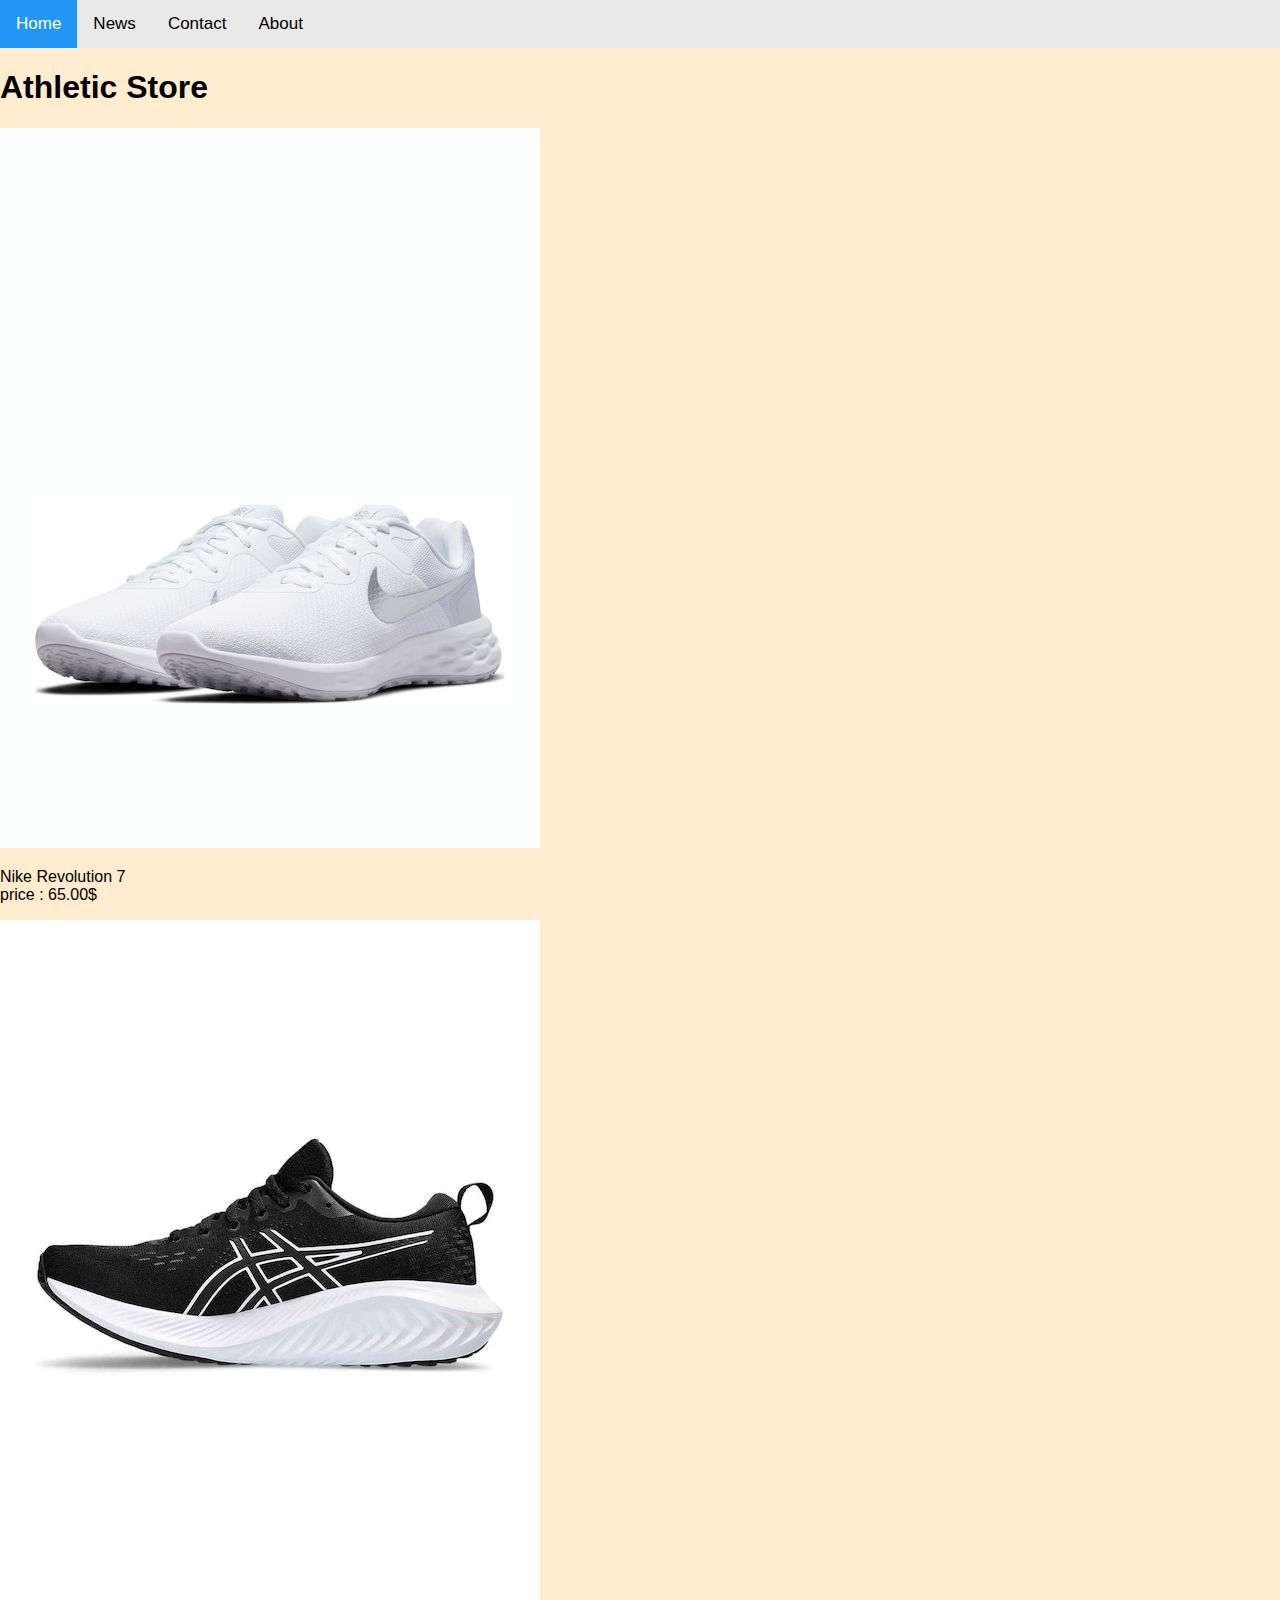
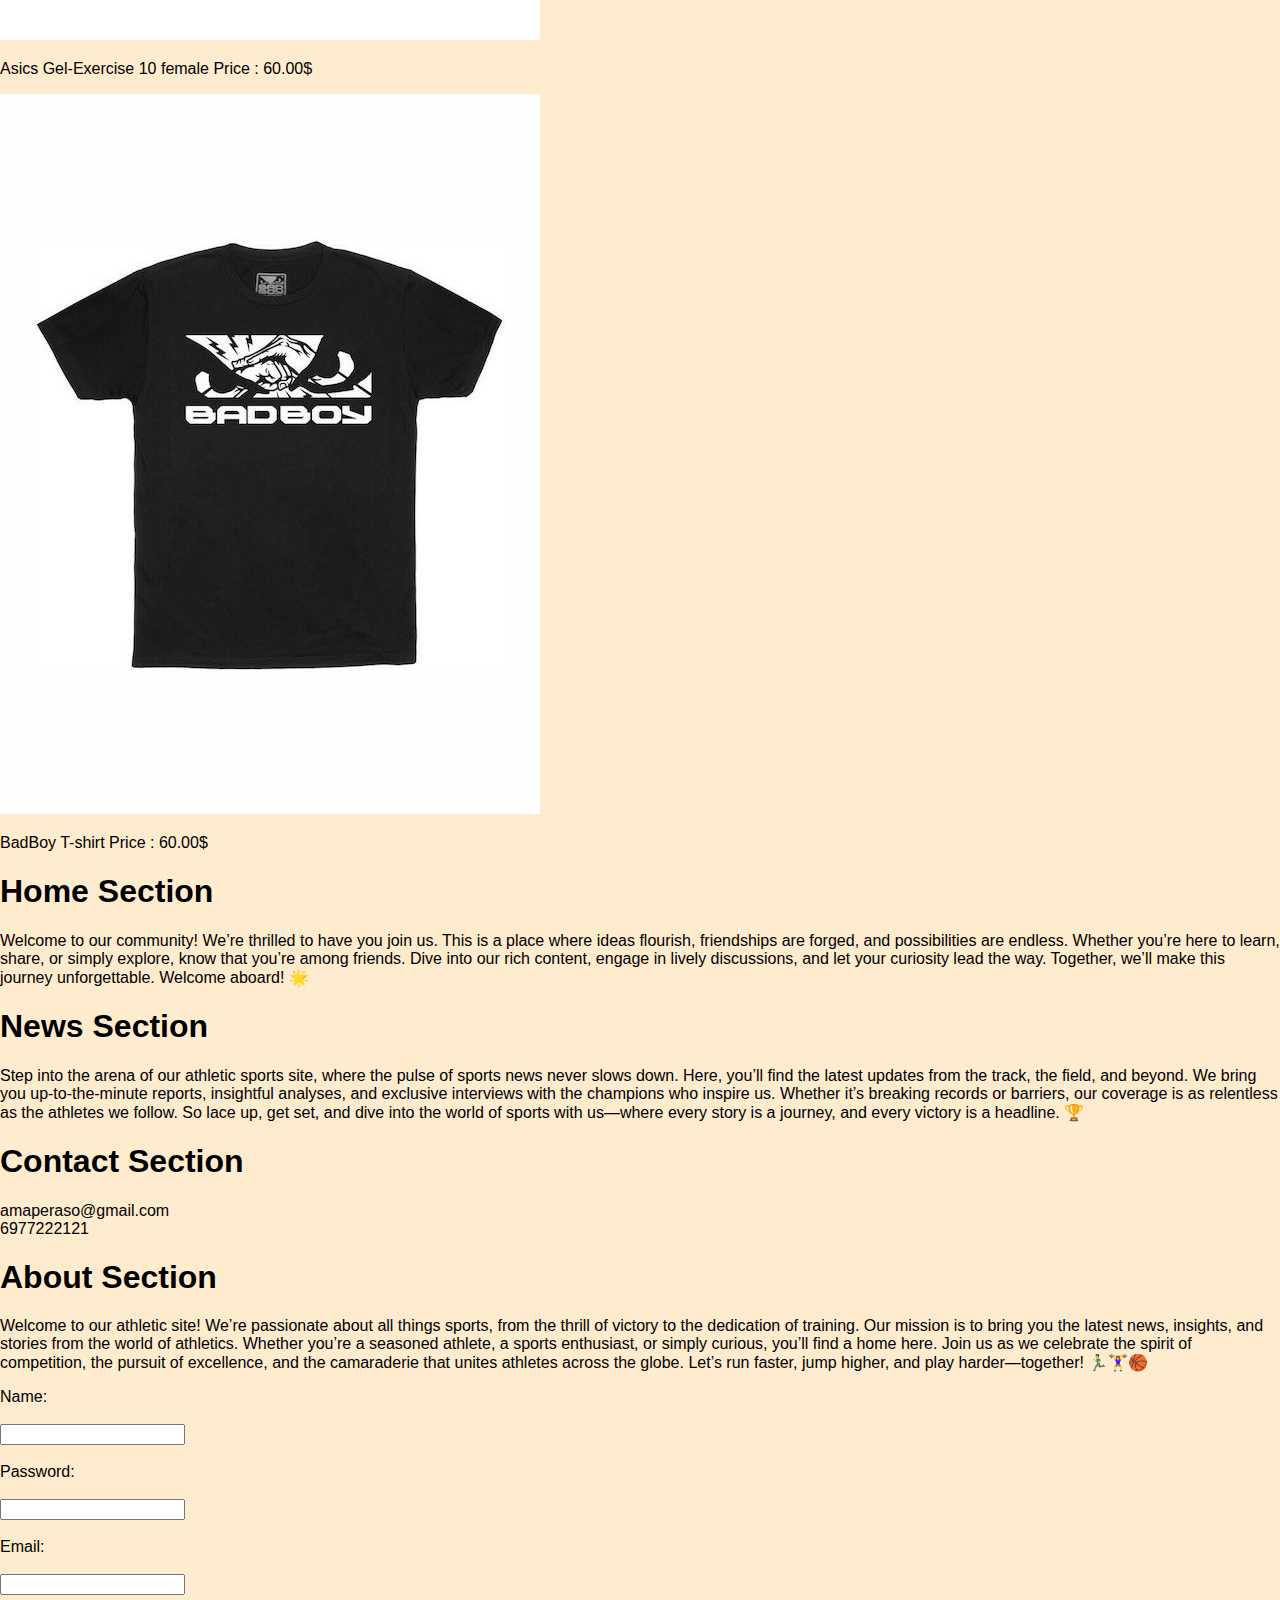
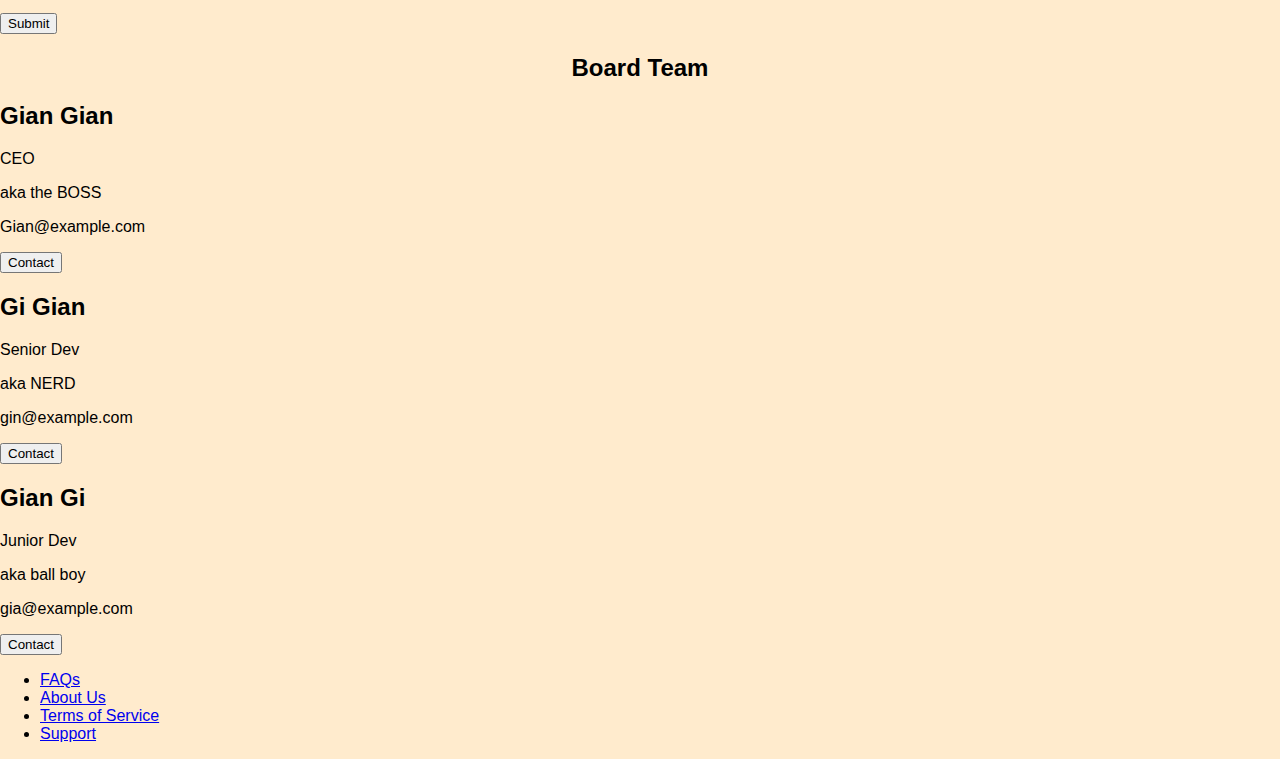
<file: index.html>
<!DOCTYPE html>
<html lang="en">

<head>
   <link rel="stylesheet" type="text/css" href="copilot 2.css">
  <link rel="stylesheet" type="text/css" href="copilot 3.css">
  <meta charset="UTF-8">
  <meta http-equiv="X-UA-Compatible" content="IE=edge">
  <meta name="viewport" content="width=device-width, initial-scale=1.0">
  <title>Athletic Store</title>
  

</head>

<body style="background-color: blanchedalmond;">
    <div class="topnav">
        <a class="active" href="#home">Home</a>
        <a href="#news">News</a>
        <a href="#contact">Contact</a>
        <a href="#about">About</a>
    </div>
  <div class="top_nav_bar">
    <ul class="active">
      
    </ul>
  </div>


  <h1>Athletic Store</h1>

  <img src="2021.jpeg" alt="my profile">

  <p> Nike Revolution 7 <br>
      price : 65.00$
  </p>

  <img src="2023.jpeg" alt="my profile">

  <p>Asics Gel-Exercise 10 female
     Price : 60.00$
    
  </p>

  <img src="bad_boy.jpeg" alt="my profile">
  <p>BadBoy T-shirt 
    Price : 60.00$
   
 </p>

  
    
  



  <div id="home">
    <h1>Home Section</h1>

    <p>
        Welcome to our community! We’re thrilled to have you join us. This is a place where ideas flourish, friendships are forged, and possibilities are endless.
        Whether you’re here to learn, share, or simply explore, know that you’re among friends. Dive into our rich content, engage in lively discussions,
        and let your curiosity lead the way. Together,
        we’ll make this journey unforgettable. Welcome aboard! 🌟
    </p>



    <div class="spaces"></div>
  </div>

  <div id="news">
    <h1>News Section</h1>


    <p>
        Step into the arena of our athletic sports site, where the pulse of sports news never slows down. Here, you’ll find the latest updates from the track, the field, and beyond. 
        We bring you up-to-the-minute reports, insightful analyses, and exclusive interviews with the champions who inspire us. Whether it’s breaking records or barriers, our coverage is
         as relentless as the athletes we follow. So lace up, get set, 
        and dive into the world of sports with us—where every story is a journey, and every victory is a headline. 🏆
    </p>



    <div class="spaces"></div>
  </div>

  <div id="contact">
    <h1>Contact Section</h1>


    <p> amaperaso@gmail.com  <br>
        6977222121 
    </p>





    <div class="spaces"></div>
  </div>

  <div id="about">
    <h1>About Section</h1>

    <p>
        Welcome to our athletic site! We’re passionate about all things sports, from the thrill of victory to the dedication of training. Our mission is to bring you the latest news, 
        insights, and stories from the world of athletics. Whether you’re a seasoned athlete, a sports enthusiast, or simply curious, you’ll find a home here. Join us as we celebrate the spirit of competition,
         the pursuit of excellence, and the camaraderie that unites athletes across the globe.
         Let’s run faster, jump higher, and play harder—together! 🏃‍♂️🏋️‍♀️🏀
    </p>



    <div class="spaces"></div>
    <div class="form">
      <form action="/action_page.php">
        <label for="fname">Name:</label><br><br>
        <input type="text" id="fname" name="fname"><br><br>
        <label for="lname">Password:</label><br><br>
        <input type="password" id="lname" name="lname"><br><br>
        <label for="lname">Email:</label><br><br>
        <input type="email" id="lname" name="lname"><br><br>
        <input type="submit" value="Submit">
      </form>
    </div>

    <div class="spaces"></div>

  </div>

  <h2 style="text-align:center">Board Team</h2>
  <div class="row">
    <div class="column">
      <div class="card">
        <div class="container">
          <h2 class="header-card">Gian Gian</h2>
          <p class="title-card">CEO</p>
          <p class="body-card">aka the BOSS</p>
          <p class="email-card">Gian@example.com</p>
          <button class="button">Contact</button>
        </div>
      </div>
    </div>

    <div class="column">
      <div class="card">
        <div class="center">
          <h2 class="header-card">Gi Gian</h2>
          <p class="title-card">Senior Dev</p>
          <p class="body-card">aka NERD </p>
          <p class="email-card">gin@example.com</p>
          <button class="button">Contact</button>
        </div>
      </div>
    </div>

    <div class="column">
      <div class="card">
        <div class="container">
          <h2 class="header-card">Gian Gi</h2>
          <p class="title-card">Junior Dev </p>
          <p class="body-card">aka ball boy</p>
          <p class="email-card">gia@example.com</p>
          <button class="button">Contact</button>
        </div>
      </div>
    </div>
  </div>
  <div class="bottom_nav_bar">
    <ul>
      <li><a href="#FAQs">FAQs</a></li>
      <li><a href="#About Us">About Us</a></li>
      <li><a href="#Terms of Service">Terms of Service</a></li>
      <li><a href="#Support">Support</a></li>
    </ul>
  </div>

</body>

</html>
</file>
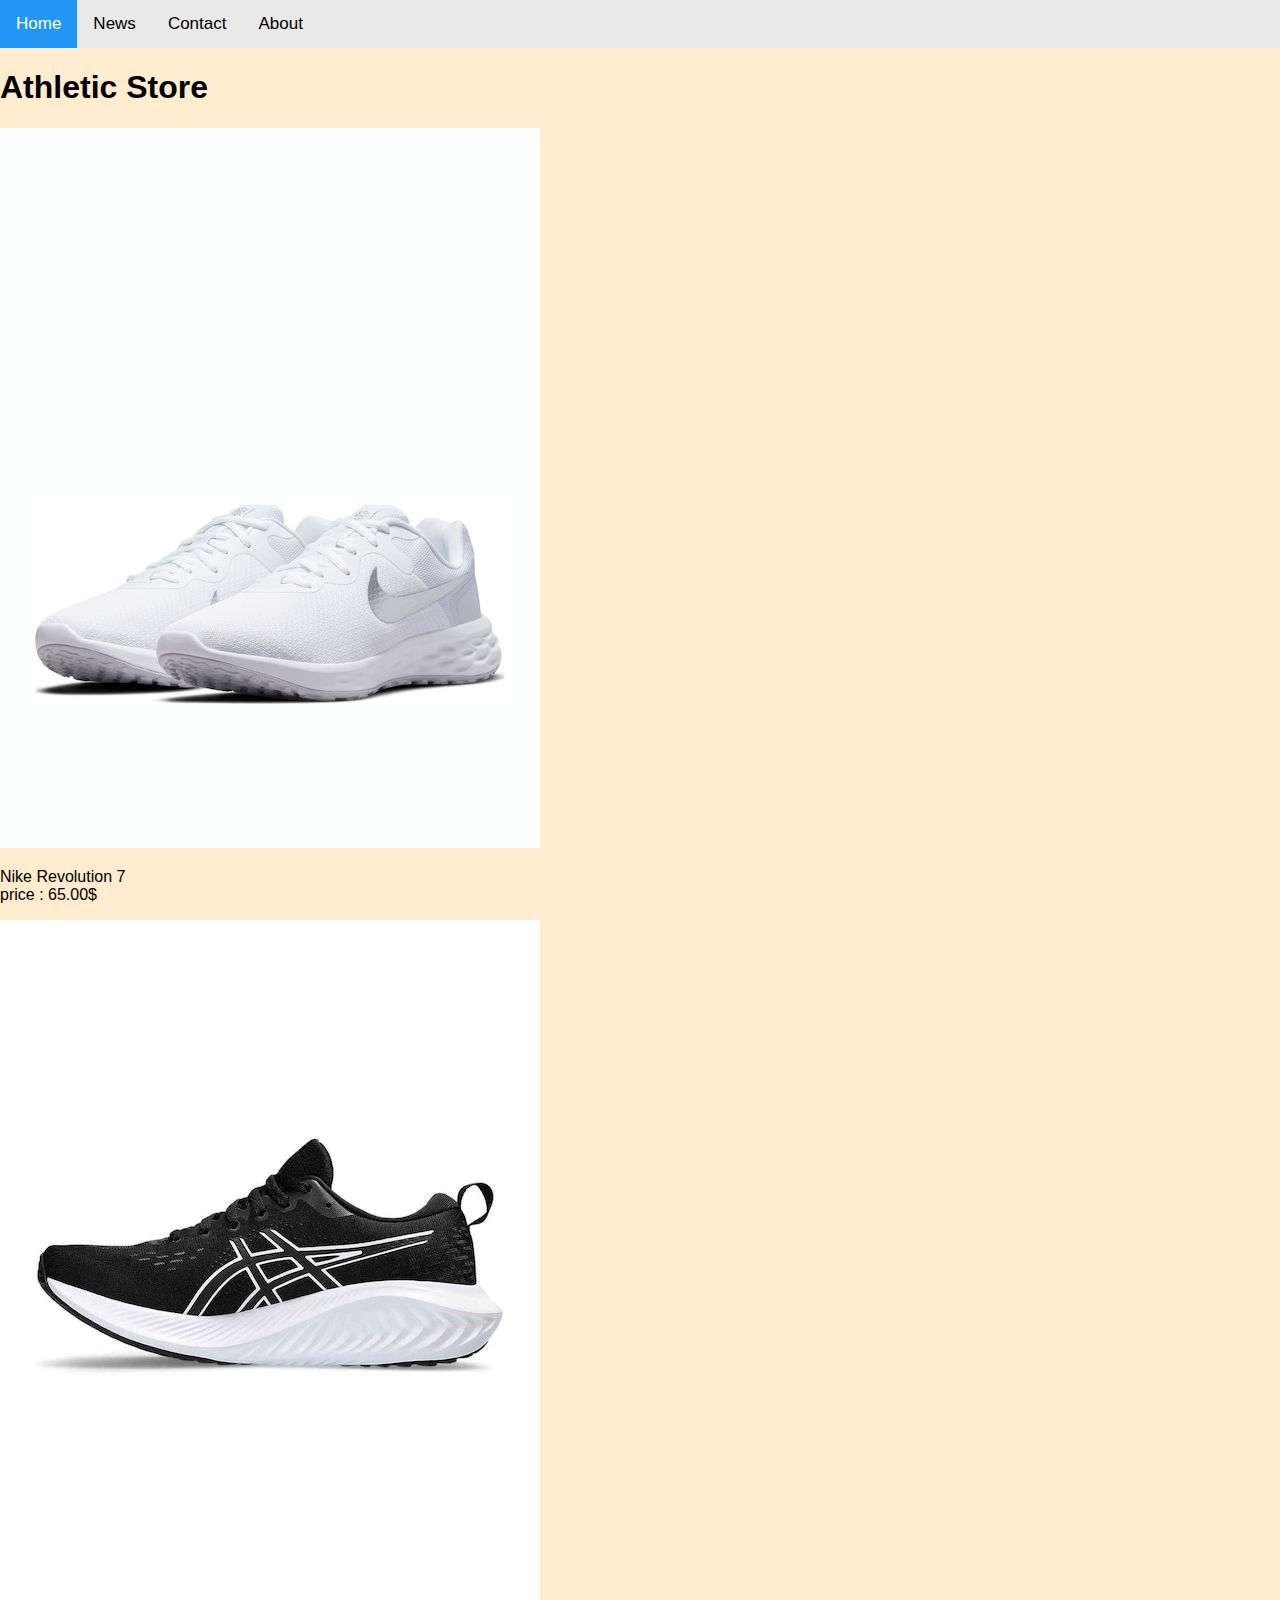
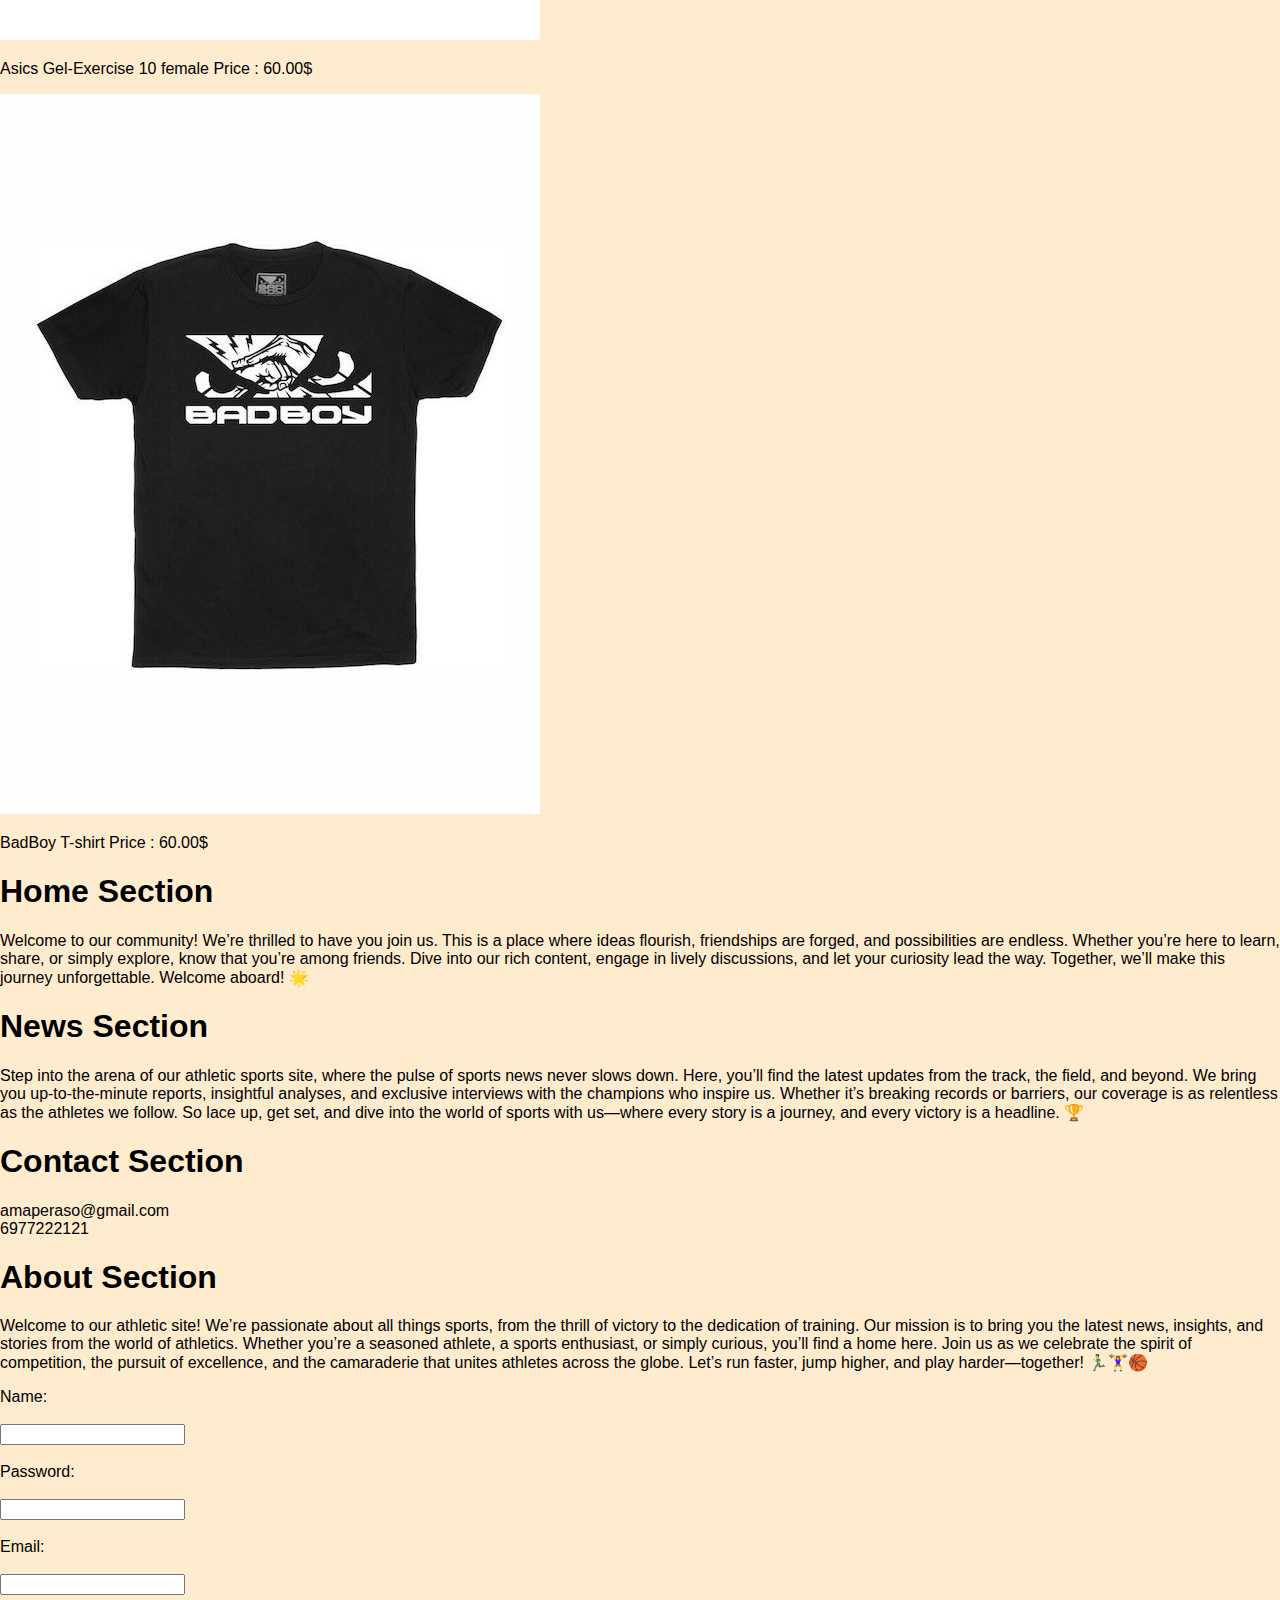
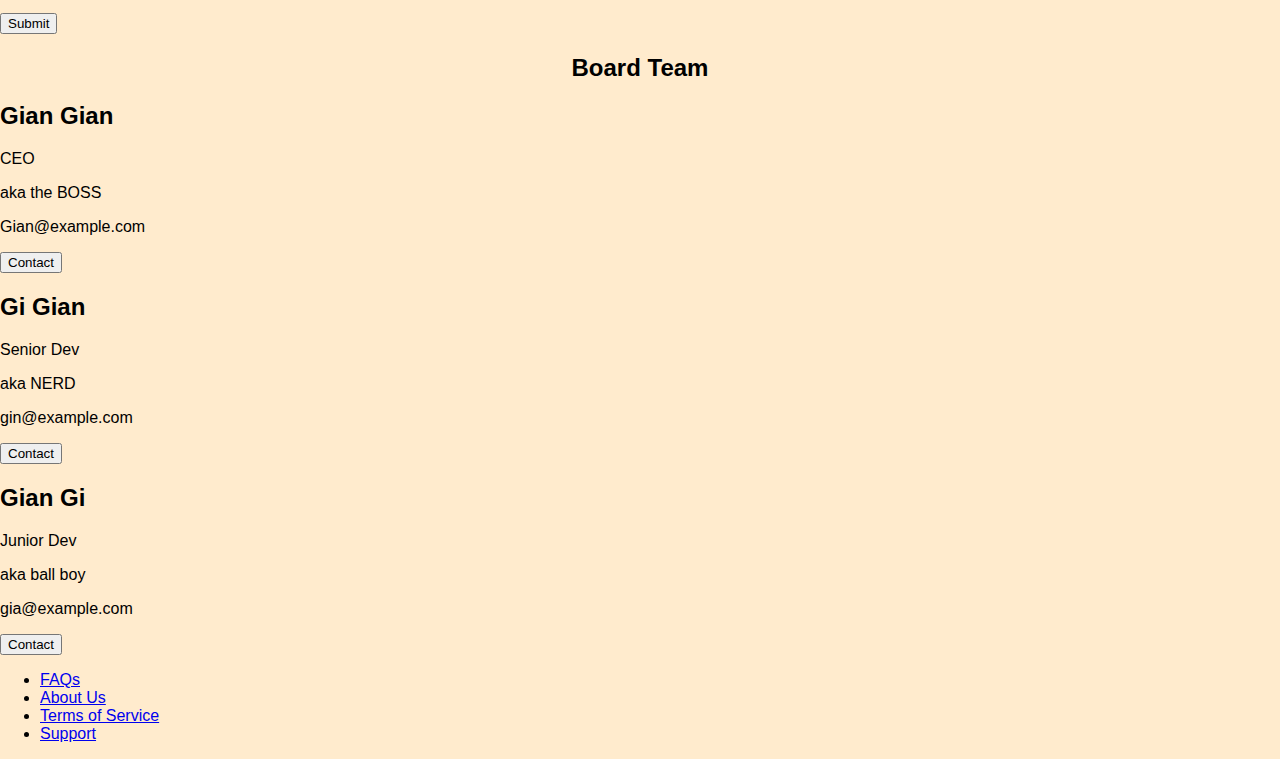
<file: store 2.html>
<!DOCTYPE html>
<html lang="en">

<head>
   <link rel="stylesheet" type="text/css" href="copilot 2.css">
  <link rel="stylesheet" type="text/css" href="copilot 3.css">
  <meta charset="UTF-8">
  <meta http-equiv="X-UA-Compatible" content="IE=edge">
  <meta name="viewport" content="width=device-width, initial-scale=1.0">
  <title>Athletic Store</title>
  

</head>

<body style="background-color: blanchedalmond;">
    <div class="topnav">
        <a class="active" href="#home">Home</a>
        <a href="#news">News</a>
        <a href="#contact">Contact</a>
        <a href="#about">About</a>
    </div>
  <div class="top_nav_bar">
    <ul class="active">
      
    </ul>
  </div>


  <h1>Athletic Store</h1>

  <img src="2021.jpeg" alt="my profile">

  <p> Nike Revolution 7 <br>
      price : 65.00$
  </p>

  <img src="2023.jpeg" alt="my profile">

  <p>Asics Gel-Exercise 10 female
     Price : 60.00$
    
  </p>

  <img src="bad_boy.jpeg" alt="my profile">
  <p>BadBoy T-shirt 
    Price : 60.00$
   
 </p>

  
    
  



  <div id="home">
    <h1>Home Section</h1>

    <p>
        Welcome to our community! We’re thrilled to have you join us. This is a place where ideas flourish, friendships are forged, and possibilities are endless.
        Whether you’re here to learn, share, or simply explore, know that you’re among friends. Dive into our rich content, engage in lively discussions,
        and let your curiosity lead the way. Together,
        we’ll make this journey unforgettable. Welcome aboard! 🌟
    </p>



    <div class="spaces"></div>
  </div>

  <div id="news">
    <h1>News Section</h1>


    <p>
        Step into the arena of our athletic sports site, where the pulse of sports news never slows down. Here, you’ll find the latest updates from the track, the field, and beyond. 
        We bring you up-to-the-minute reports, insightful analyses, and exclusive interviews with the champions who inspire us. Whether it’s breaking records or barriers, our coverage is
         as relentless as the athletes we follow. So lace up, get set, 
        and dive into the world of sports with us—where every story is a journey, and every victory is a headline. 🏆
    </p>



    <div class="spaces"></div>
  </div>

  <div id="contact">
    <h1>Contact Section</h1>


    <p> amaperaso@gmail.com  <br>
        6977222121 
    </p>





    <div class="spaces"></div>
  </div>

  <div id="about">
    <h1>About Section</h1>

    <p>
        Welcome to our athletic site! We’re passionate about all things sports, from the thrill of victory to the dedication of training. Our mission is to bring you the latest news, 
        insights, and stories from the world of athletics. Whether you’re a seasoned athlete, a sports enthusiast, or simply curious, you’ll find a home here. Join us as we celebrate the spirit of competition,
         the pursuit of excellence, and the camaraderie that unites athletes across the globe.
         Let’s run faster, jump higher, and play harder—together! 🏃‍♂️🏋️‍♀️🏀
    </p>



    <div class="spaces"></div>
    <div class="form">
      <form action="/action_page.php">
        <label for="fname">Name:</label><br><br>
        <input type="text" id="fname" name="fname"><br><br>
        <label for="lname">Password:</label><br><br>
        <input type="password" id="lname" name="lname"><br><br>
        <label for="lname">Email:</label><br><br>
        <input type="email" id="lname" name="lname"><br><br>
        <input type="submit" value="Submit">
      </form>
    </div>

    <div class="spaces"></div>

  </div>

  <h2 style="text-align:center">Board Team</h2>
  <div class="row">
    <div class="column">
      <div class="card">
        <div class="container">
          <h2 class="header-card">Gian Gian</h2>
          <p class="title-card">CEO</p>
          <p class="body-card">aka the BOSS</p>
          <p class="email-card">Gian@example.com</p>
          <button class="button">Contact</button>
        </div>
      </div>
    </div>

    <div class="column">
      <div class="card">
        <div class="center">
          <h2 class="header-card">Gi Gian</h2>
          <p class="title-card">Senior Dev</p>
          <p class="body-card">aka NERD </p>
          <p class="email-card">gin@example.com</p>
          <button class="button">Contact</button>
        </div>
      </div>
    </div>

    <div class="column">
      <div class="card">
        <div class="container">
          <h2 class="header-card">Gian Gi</h2>
          <p class="title-card">Junior Dev </p>
          <p class="body-card">aka ball boy</p>
          <p class="email-card">gia@example.com</p>
          <button class="button">Contact</button>
        </div>
      </div>
    </div>
  </div>
  <div class="bottom_nav_bar">
    <ul>
      <li><a href="#FAQs">FAQs</a></li>
      <li><a href="#About Us">About Us</a></li>
      <li><a href="#Terms of Service">Terms of Service</a></li>
      <li><a href="#Support">Support</a></li>
    </ul>
  </div>

</body>

</html>
</file>
<file: copilot 2.css>
body {
    font-family: Arial, sans-serif;
}
.header {
    text-align: center;
    padding: 10px;
    background-color: #f8f9fa;
}
.search-bar {
    margin: 20px auto;
    width: 50%;
}
.product-grid {
    display: flex;
    flex-wrap: wrap;
    justify-content: center;
    gap: 20px;
    padding: 20px;
}
.product-card {
    border: 1px solid #ddd;
    border-radius: 10px;
    width: 200px;
    padding: 10px;
    text-align: center;
}
.product-card img {
    width: 100%;
    height: auto;
}
</file>
<file: copilot 3.css>
<!DOCTYPE html>
<html>
<head>

<link :read-only ="stylesheet" href=""
0

   
 <style>
* {box-sizing: border-box;}

body {
  margin: 0;
  font-family: Arial, Helvetica, sans-serif;
}

.topnav {
  overflow: hidden;
  background-color: #e9e9e9;
}

.topnav a {
  float: left;
  display: block;
  color: black;
  text-align: center;
  padding: 14px 16px;
  text-decoration: none;
  font-size: 17px;
}

.topnav a:hover {
  background-color: #ddd;
  color: black;
}

.topnav a.active {
  background-color: #2196F3;
  color: white;
}

.topnav .login-container {
  float: right;
}

.topnav input[type=text] {
  padding: 6px;
  margin-top: 8px;
  font-size: 17px;
  border: none;
  width:120px;
}

.topnav .login-container button {
  float: right;
  padding: 6px 10px;
  margin-top: 8px;
  margin-right: 16px;
  background-color: #555;
  color: white;
  font-size: 17px;
  border: none;
  cursor: pointer;
}

.topnav .login-container button:hover {
  background-color: green;
}

@media screen and (max-width: 600px) {
  .topnav .login-container {
    float: none;
  }
  .topnav a, .topnav input[type=text], .topnav .login-container button {
    float: none;
    display: block;
    text-align: left;
    width: 100%;
    margin: 0;
    padding: 14px;
  }
  .topnav input[type=text] {
    border: 1px solid #ccc;  
  }
}


<body>

<div class="topnav">
  <a class="active" href="#home">Home</a>
  <a href="#about">About</a>
  <a href="#contact">Contact</a>
  <div class="login-container">
    <form action="/action_page.php">
      <input type="text" placeholder="Username" name="username">
      <input type="text" placeholder="Password" name="psw">
      <button type="submit">Login</button>
    </form>
  </div>
</div>

<div style="padding-left:16px">
  <h2>Responsive Login Form in Navbar</h2>
  <p>Navigation menu with a login form and a submit button inside of it.</p>
  <p>Resize the browser window to see the responsive effect.</p>
</div>

</body>
</html>
</file>
